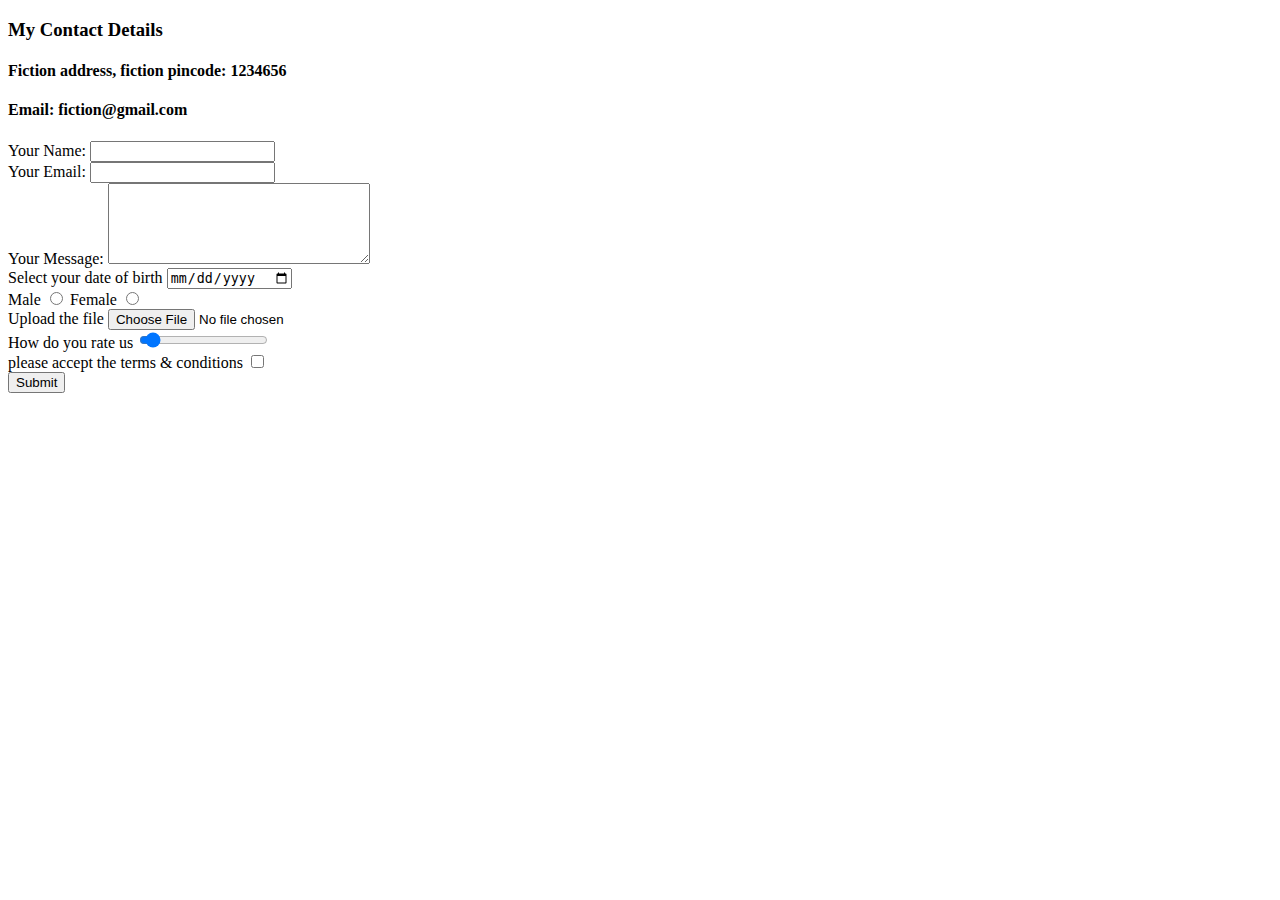
<file: Contact details.html>
<!DOCTYPE html>
<html lang="en" dir="ltr">
  <head>
    <meta charset="utf-8">
    <title>Contact details</title>
    <link rel="stylesheet" href="C:\Users\Govind Pillay\AppData\Local\atom\app-1.53.0\Web Development\css\styles.css">
  </head>
  <body>
    <h3>My Contact Details</h3>
    <h4><p>
      Fiction address, fiction pincode: 1234656
    </p></h4>
    <h4>Email: fiction@gmail.com</h4>
<form action="mailto:coolgovind195@gmail.com" method="post" enctype="text/plain">
  <label>Your Name:</label>
  <input type="text" name="Your Name" value="">
  <br>
  <label>Your Email:</label>
  <input type="email" name="Your Email" value=""><br>
  <label>Your Message:</label>
  <textarea name="Your Message" rows="5" cols="30"></textarea><br>
  <label>Select your date of birth</label>
  <input type="date" name="DOB" value="">
  <br>
  <label>Male</label>
  <input type="radio" name="Male" value="">
  <label>Female</label>
  <input type="radio" name="Female" value="">
  <br>
  <label>Upload the file</label>
  <input type="file" name="File Name" value="">
  <br>
  <label>How do you rate us</label>
  <input type="range" name="Rating" value="5">
  <br>
  <label>please accept the terms & conditions</label>
  <input type="checkbox" name="">
  <br>
  <input type="submit" name="" value="Submit">
</form>
  </body>
</html>
</file>
